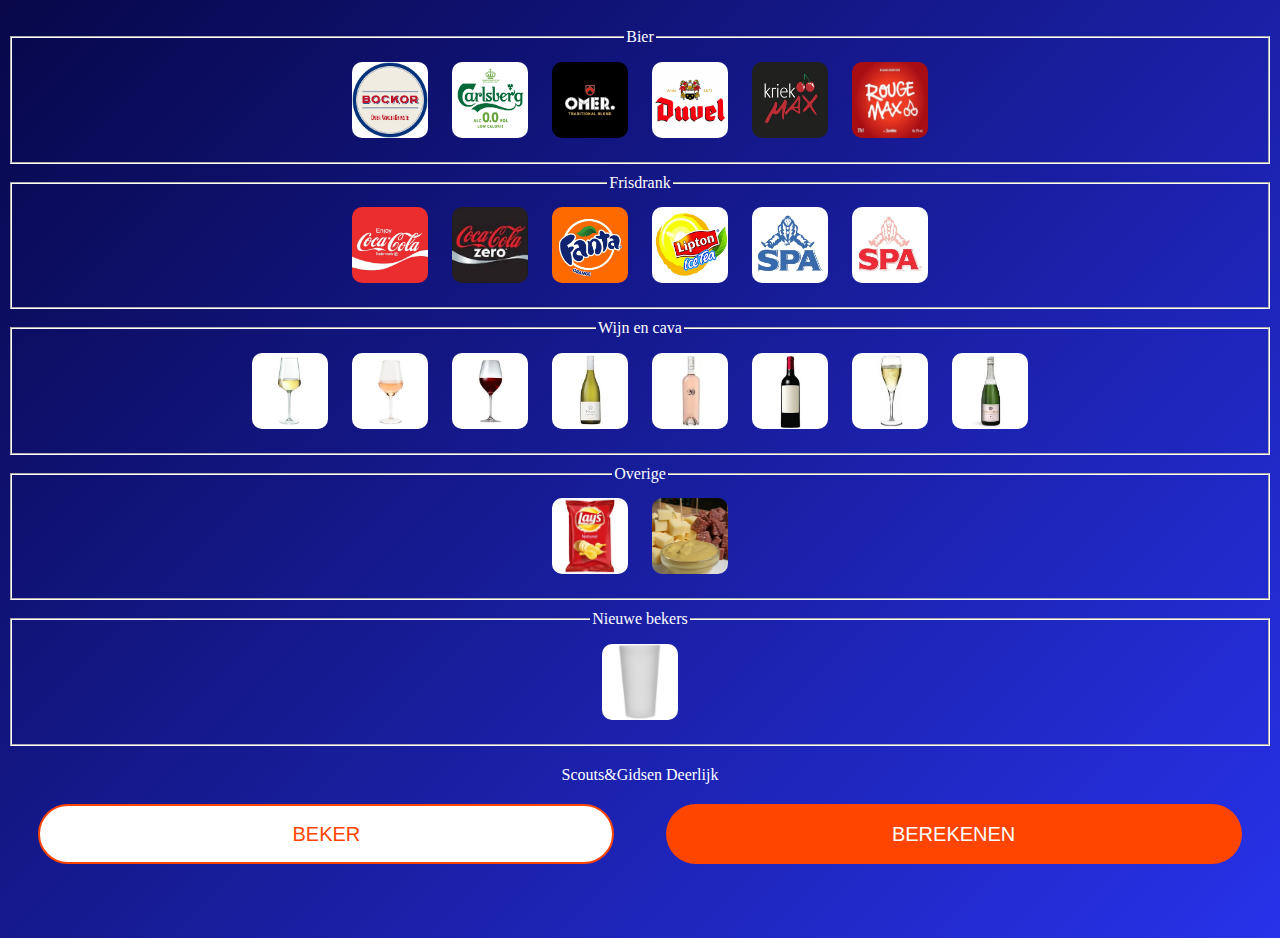
<file: index.html>
<!DOCTYPE html>
<html lang="nl-BE">

<head>
	<title id="pagina">Bar</title>
	<meta charset="UTF-8">
	<meta name="viewport" content="width=device-width, initial-scale=1, maximum-scale=1">
	<link rel="stylesheet" href="verkoop.css">
	<link rel="stylesheet" href="index.css">
</head>

<body>
	<div class="container">
		<main>
			<fieldset>
				<legend>Bier</legend>
				<figure id="bockor">
					<img alt="Bockor" src="afbeeldingen/afbeeldingen_dranken/bier/bockor.png">
				</figure>
				<figure id="carlsberg">
					<img alt="Carlsberg 0.0" src="afbeeldingen/afbeeldingen_dranken/bier/carlsberg.png">
				</figure>
                <figure id="omer">
					<img alt="Omer" src="afbeeldingen/afbeeldingen_dranken/bier/omer.png">
				</figure>
                <figure id="duvel">
					<img alt="Duvel" src="afbeeldingen/afbeeldingen_dranken/bier/duvel.jpg">
				</figure>
                <figure id="kriek">
					<img alt="Kriek MAX" src="afbeeldingen/afbeeldingen_dranken/bier/kriek.jpg">
				</figure>
                <figure id="rouge">
					<img alt="Rouge MAX" src="afbeeldingen/afbeeldingen_dranken/bier/rouge.jpeg">
				</figure>
			</fieldset>
			<fieldset>
				<legend>Frisdrank</legend>
				<figure id="cola">
					<img alt="Cola" src="afbeeldingen/afbeeldingen_dranken/frisdrank/cola.JPG">
				</figure>
				<figure id="colazero">
					<img alt="Cola Zero" src="afbeeldingen/afbeeldingen_dranken/frisdrank/colazero.JPG">
				</figure>
				<figure id="fanta">
					<img alt="Fanta" src="afbeeldingen/afbeeldingen_dranken/frisdrank/fanta.JPG">
				</figure>
				<figure id="icetea">
					<img alt="Ice-tea" src="afbeeldingen/afbeeldingen_dranken/frisdrank/icetea.JPG">
				</figure>
				<figure id="platwater">
					<img alt="Plat water" src="afbeeldingen/afbeeldingen_dranken/frisdrank/platwater.JPG">
				</figure>
				<figure id="spuitwater">
					<img alt="Spuitwater" src="afbeeldingen/afbeeldingen_dranken/frisdrank/spuitwater.JPG">
				</figure>
			</fieldset>
			<fieldset>
				<legend>Wijn en cava</legend>
				<figure id="witglas">
					<img alt="Glas witte wijn" src="afbeeldingen/afbeeldingen_dranken/wijn/witteglas.JPG">
				</figure>
				<figure id="roseglas">
					<img alt="Glas rose wijn" src="afbeeldingen/afbeeldingen_dranken/wijn/roseglas.JPG">
				</figure>
				<figure id="roodglas">
					<img alt="Glas rode wijn" src="afbeeldingen/afbeeldingen_dranken/wijn/roodglas.JPG">
				</figure>
				<figure id="witfles">
					<img alt="Fles witte wijn" src="afbeeldingen/afbeeldingen_dranken/wijn/wittefles.JPG">
				</figure>
				<figure id="rosefles">
					<img alt="Fles rose wijn" src="afbeeldingen/afbeeldingen_dranken/wijn/rosefles.JPG">
				</figure>
				<figure id="roodfles">
					<img alt="Fles rode wijn" src="afbeeldingen/afbeeldingen_dranken/wijn/roodfles.JPG">
				</figure>
				<figure id="cavaglas">
					<img alt="Glad cava" src="afbeeldingen/afbeeldingen_dranken/wijn/cavaglas.JPG">
				</figure>
				<figure id="cavafles">
					<img alt="Fles cava" src="afbeeldingen/afbeeldingen_dranken/wijn/cavafles.JPG">
				</figure>
			</fieldset>
			<fieldset>
				<legend>Overige</legend>
				<figure id="chips">
					<img alt="Chips" src="afbeeldingen/afbeeldingen_dranken/overige/chips.JPG">
				</figure>
				<figure id="aperobordje">
					<img alt="Aperobordje" src="afbeeldingen/afbeeldingen_dranken/overige/aperobordje.JPG">
				</figure>
			</fieldset>
			<fieldset>
				<legend>Nieuwe bekers</legend>
				<figure id="beker/glas">
					<img alt="Beker/glas" src="afbeeldingen/afbeeldingen_dranken/beker/beker.JPG">
				</figure>
			</fieldset>
			<div id="berekenen">BEREKENEN</div>
			<div id="beker">BEKER</div>
			
		</main>
		<footer>
			Scouts&Gidsen Deerlijk
		</footer>
	</div>
	<script src="index.js"></script>

</body>

</html>
</file>
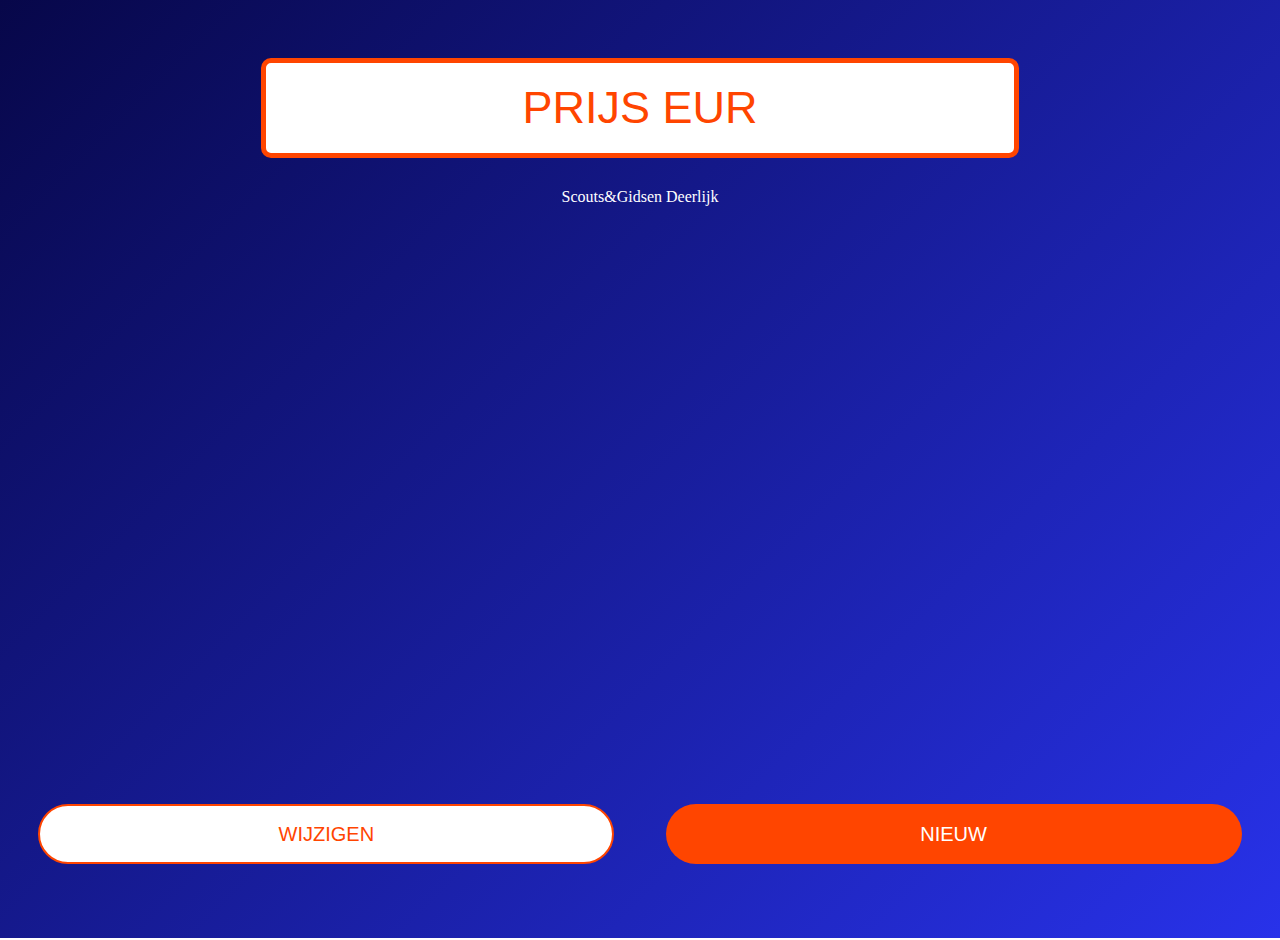
<file: betalen.html>
<!DOCTYPE html>
<html lang="nl-BE">

<head>
	<title id="pagina">Bar</title>
	<meta charset="UTF-8">
	<meta name="viewport" content="width=device-width, initial-scale=1, maximum-scale=1">
	<link rel="stylesheet" href="verkoop.css">
	<link rel="stylesheet" href="betalen.css">
</head>

<body>
	<div class="container">
		<main id="main">
			<div id="prijs">PRIJS EUR</div>
			<div id="wijzigen">WIJZIGEN</div>
			<div id="nieuw">NIEUW</div>
		</main>
		<footer>
			Scouts&Gidsen Deerlijk
		</footer>
	</div>
	<script src="index.js"></script>

</body>

</html>
</file>
<file: verkoop.css>
figure {
    display: inline-block;
    margin: 10px;
}

body {
    color: white;
}

body>nav>a>img {
    width: 106%;
    height: auto;
    margin: -10px -10px 6px;
}

.container {
    width: 100%;
    min-height: 100vh;
    background: linear-gradient(135deg, rgb(7, 7, 73), rgb(40, 50, 234));
    padding: 10px;
    margin: -10px;
    padding-top: 30px;
    border: none;
}

footer {
    margin-top: 20px;
    margin-bottom: 100px;
    text-align: center;
}

h4 {
    margin: 0px;
    text-align: center;
    font-size: 22px;
}

figure img {
    width: 76px;
    height: 76px;
    border-radius: 10px;
}

fieldset {
    margin-bottom: 10px;
    color: white;
    border-color: white;
    text-align: center;
}

fieldset figcaption {
    display: flex;
    align-items: center;
    justify-content: center;
    color: white;
    background-color: orangered;
    height: 20px;
    width: 20px;
    border-top-left-radius: 50%;
    border-bottom-right-radius: 50%;
    position: absolute;
}

div > figcaption {
    position: fixed;
    bottom: 4%;
    left: 3%;
    text-align: center;
    line-height: 60px;
    color: white;
    background-color: orangered;
    height: 60px;
    width: 40px;
    font-size: 25px;
    border-top-left-radius: 30px;
    border-bottom-left-radius: 30px;
}

fieldset span {
    display: flex;
    align-items: center;
    justify-content: center;
    color: white;
    background-color: rgb(205, 9, 9);
    height: 20px;
    width: 20px;
    border-top-right-radius: 50%;
    border-bottom-left-radius: 50%;
    position: absolute;
    margin-left: 56px;
    font-size: 25px;
}

div > span {
    position: fixed;
    bottom: 4%;
    right: 52%;
    text-align: center;
    line-height: 60px;
    background-color: rgb(205, 9, 9);
    color: white;
    height: 60px;
    width: 40px;
    font-size: 25px;
    border-top-right-radius: 30px;
    border-bottom-right-radius: 30px;
}
</file>
<file: index.css>
body {
    color: white;
}

h2 {
    color: orangered;
    text-align: center;
}

p {
    background-color: orangered;
    color: white;
    padding: 15px;
    margin: 0 30px 30px;
    text-align: center;
    font-size: 20px;
    border-radius: 30px;
    font-family: Verdana, Geneva, Tahoma, sans-serif;
}

footer {
    text-align: center;
}

body>img {
    width: 106%;
    height: auto;
    margin: -10px -10px 6px;
}

div>img {
    display: inline-block;
    width: 100px;
}

div {
    text-align: center;
}

#berekenen {
    position: fixed;
    bottom: 4%;
    right: 3%;
    text-align: center;
    line-height: 60px;
    background-color: orangered;
    color: white;
    height: 60px;
    width: 45%;
    font-size: 20px;
    border-radius: 30px;
    font-family: Verdana, Geneva, Tahoma, sans-serif;
}

#beker {
    position: fixed;
    bottom: 4%;
    left: 3%;
    text-align: center;
    line-height: 56px;
    background-color: white;
    color: orangered;
    border: 2px solid orangered;
    box-sizing: border-box;
    height: 60px;
    width: 45%;
    font-size: 20px;
    border-radius: 30px;
    font-family: Verdana, Geneva, Tahoma, sans-serif;
}
</file>
<file: betalen.css>
#prijs {
    position: flex;
    text-align: center;
    line-height: 90px;
    border: 5px solid orangered;
    background-color: white;
    box-sizing: border-box;
    color: orangered;
    border-radius: 10px;
    width: 60%;
    margin-left: 20%;
    margin-top: 30px;
    margin-bottom: 30px;
    height: 100px;
    font-size: 45px;
    font-family: Verdana, Geneva, Tahoma, sans-serif;
}

#wijzigen {
    position: fixed;
    bottom: 4%;
    left: 3%;
    text-align: center;
    line-height: 56px;
    background-color: white;
    color: orangered;
    border: 2px solid orangered;
    box-sizing: border-box;
    height: 60px;
    width: 45%;
    font-size: 20px;
    border-radius: 30px;
    font-family: Verdana, Geneva, Tahoma, sans-serif;
}

#nieuw {
    position: fixed;
    bottom: 4%;
    right: 3%;
    text-align: center;
    line-height: 60px;
    background-color: orangered;
    color: white;
    height: 60px;
    width: 45%;
    font-size: 20px;
    border-radius: 30px;
    font-family: Verdana, Geneva, Tahoma, sans-serif;
}
</file>
